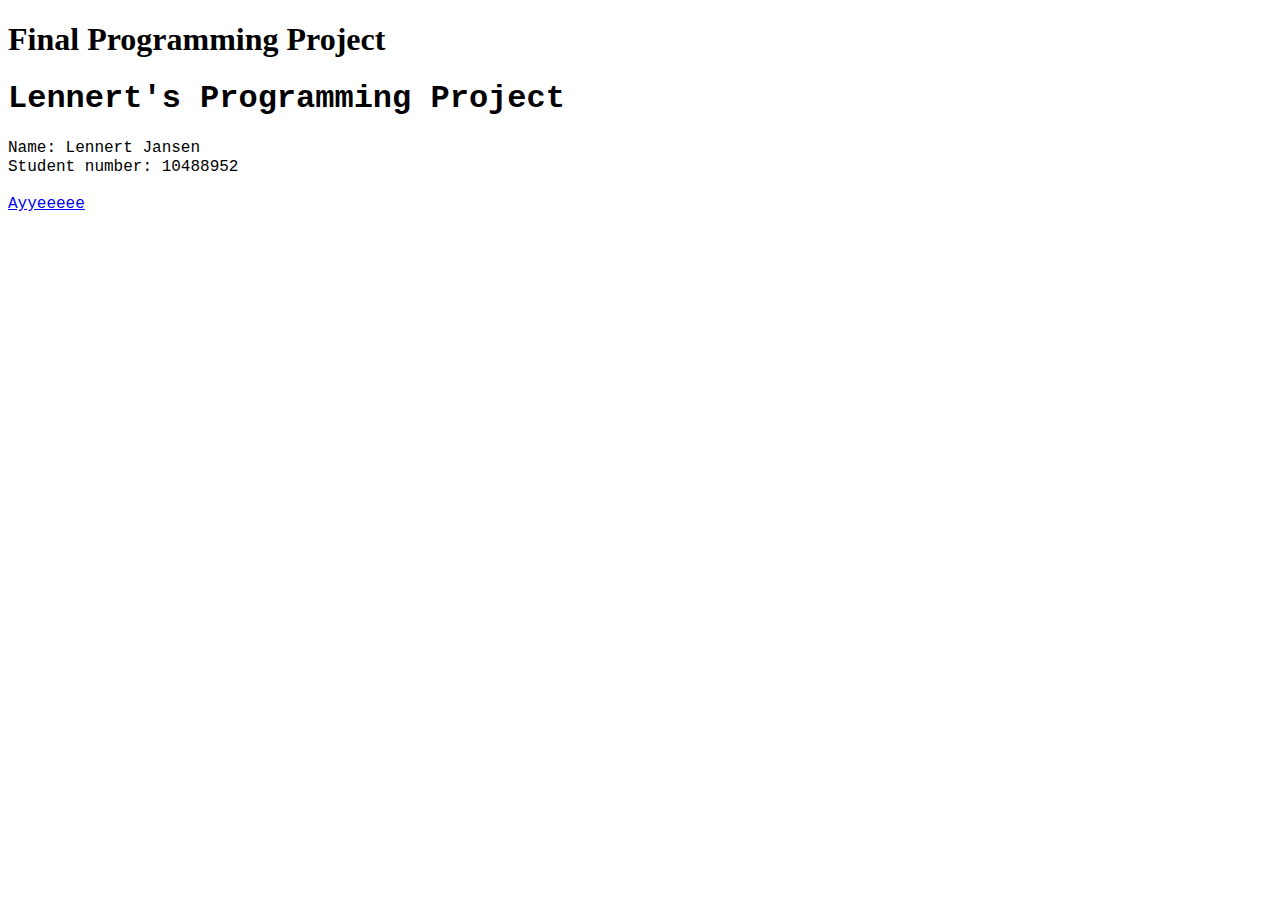
<file: index.html>
<!DOCTYPE html>
<html>
    <head>
        <title class = "name"> Lennert's Project Page </title>
        <h1> Final Programming Project </h1>
    </head>
    <body>
        <h1 style="font-family: courier"> Lennert's Programming Project </h1>
        <p1 style="font-family: courier"> Name: Lennert Jansen </p1>
        </br>
        <p2 style="font-family: courier"> Student number: 10488952 </p2>
        <br></br>
        <a href = https://lennertjansen.github.io/dataproject/scripts/atp.html style="font-family: courier">Ayyeeeee</a>
    </body>
</html>
</file>
